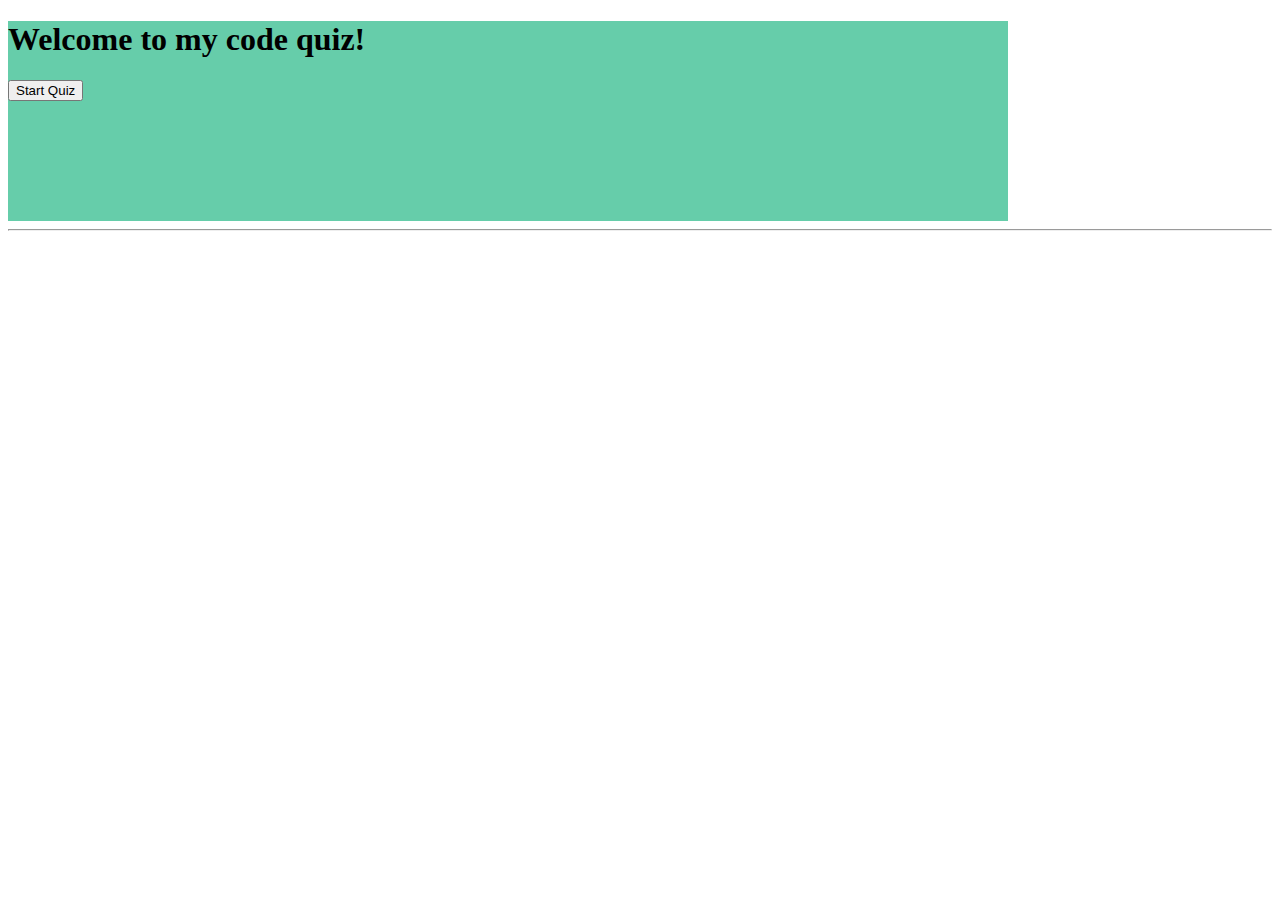
<file: index.html>
<!DOCTYPE html>
<html lang="en">
<head>
    <meta charset="UTF-8">
    <meta name="viewport" content="width=device-width, initial-scale=1.0">
    <title>Document</title>
    <link rel="stylesheet" href="style.css">
    <link rel="stylesheet" href="https://stackpath.bootstrapcdn.com/bootstrap/4.5.0/css/bootstrap.min.css" 
    integrity="sha384-9aIt2nRpC12Uk9gS9baDl411NQApFmC26EwAOH8WgZl5MYYxFfc+NcPb1dKGj7Sk" crossorigin="anonymous">

</head>
<body>
    <div class="timer" style="width: 100px;">
    </div>
    <div class="text-center container p-3" style="width: 1000px; height: 200px;"></div>
    <div class="results"> </div>
    <script src="script.js"></script>
</body>
</html>
</file>
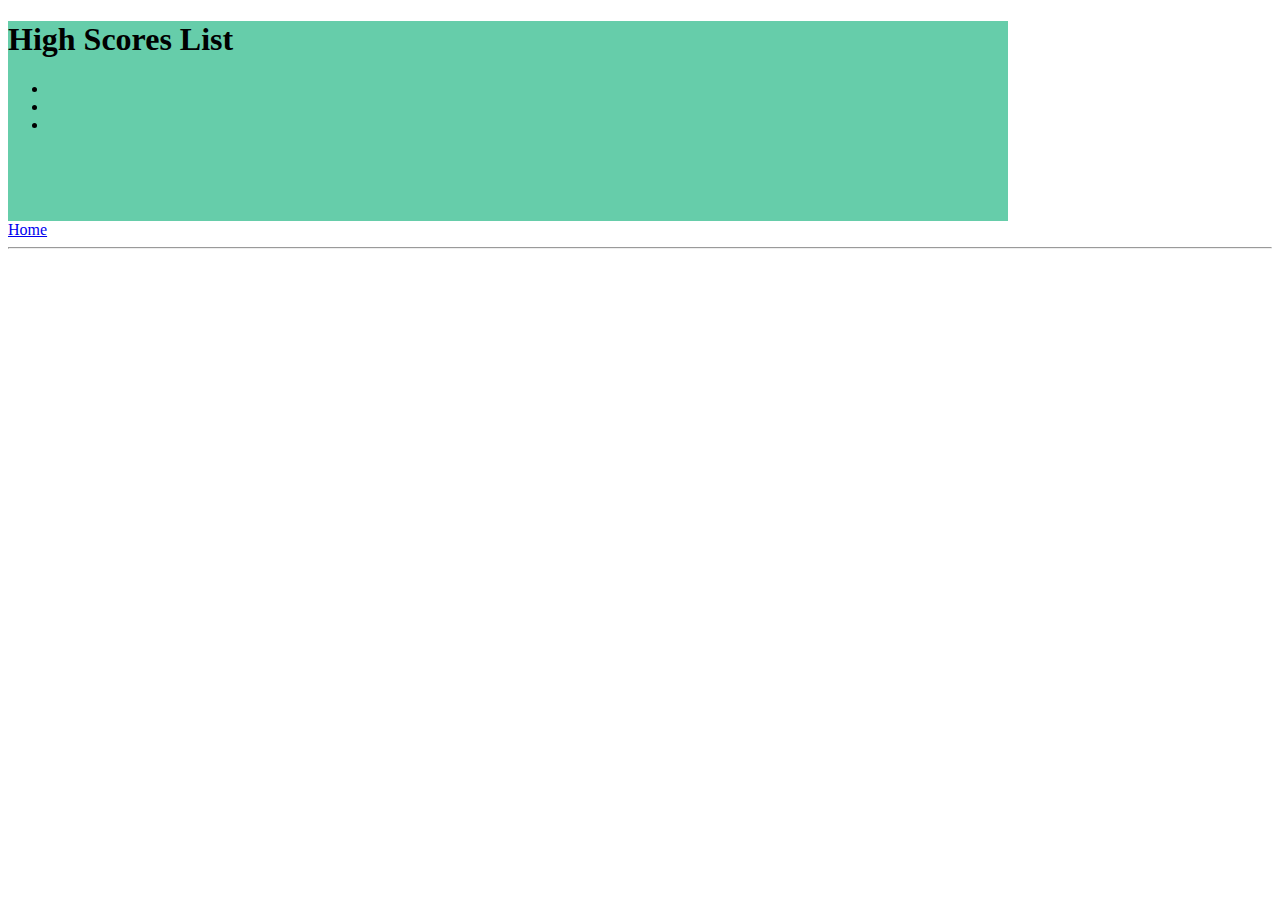
<file: highScores.html>
<!DOCTYPE html>
<html lang="en">
<head>
    <meta charset="UTF-8">
    <meta name="viewport" content="width=device-width, initial-scale=1.0">
    <title>HighScores Page</title>
    <link rel="stylesheet" href="style.css">
    <link rel="stylesheet" href="https://stackpath.bootstrapcdn.com/bootstrap/4.5.0/css/bootstrap.min.css" 
    integrity="sha384-9aIt2nRpC12Uk9gS9baDl411NQApFmC26EwAOH8WgZl5MYYxFfc+NcPb1dKGj7Sk" crossorigin="anonymous">
</head>
<body>
    <section class="text-center container p-3" style="width: 1000px; height: 200px;">
        <h1>High Scores List</h1>
        <ul>
            <li></li>
            <li></li>
            <li></li>
        </ul>
    </section>
    <section class="text-center mt-2">
        <a class="button btn btn-outline-dark" href="index.html">Home</a>
        <hr>
    </section>
</body>
</html>
</file>
<file: style.css>
.container {
    background-color: mediumaquamarine;
}

.blackTxt{
    color: black;
}
</file>
